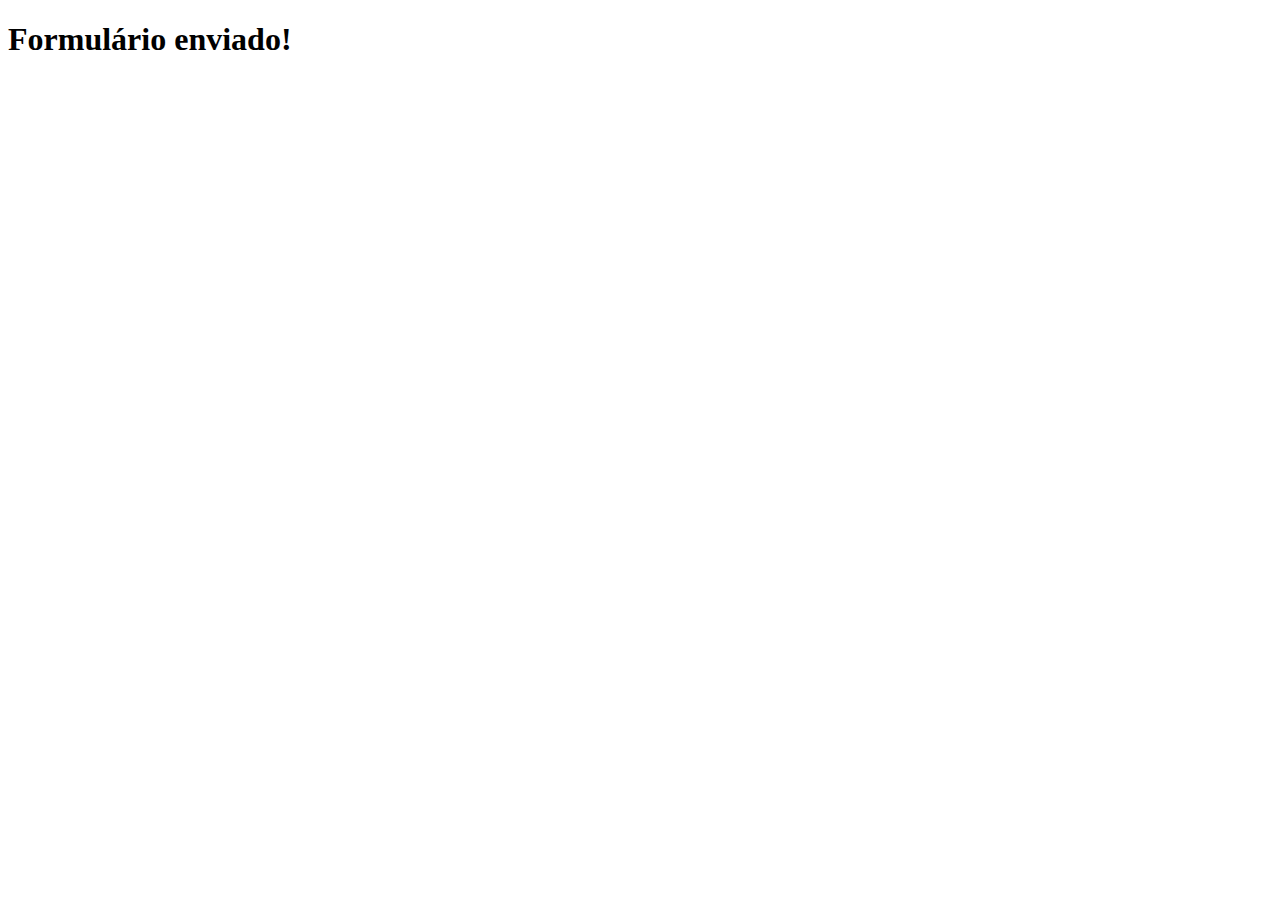
<file: thanks.html>
<!DOCTYPE html>
<html lang="en">

<head>
    <meta charset="UTF-8">
    <meta http-equiv="X-UA-Compatible" content="IE=edge">
    <meta name="viewport" content="width=device-width, initial-scale=1.0">
    <title>Document</title>
</head>

<body>
    <h1>Formulário enviado!</h1>
</body>

</html>
</file>
